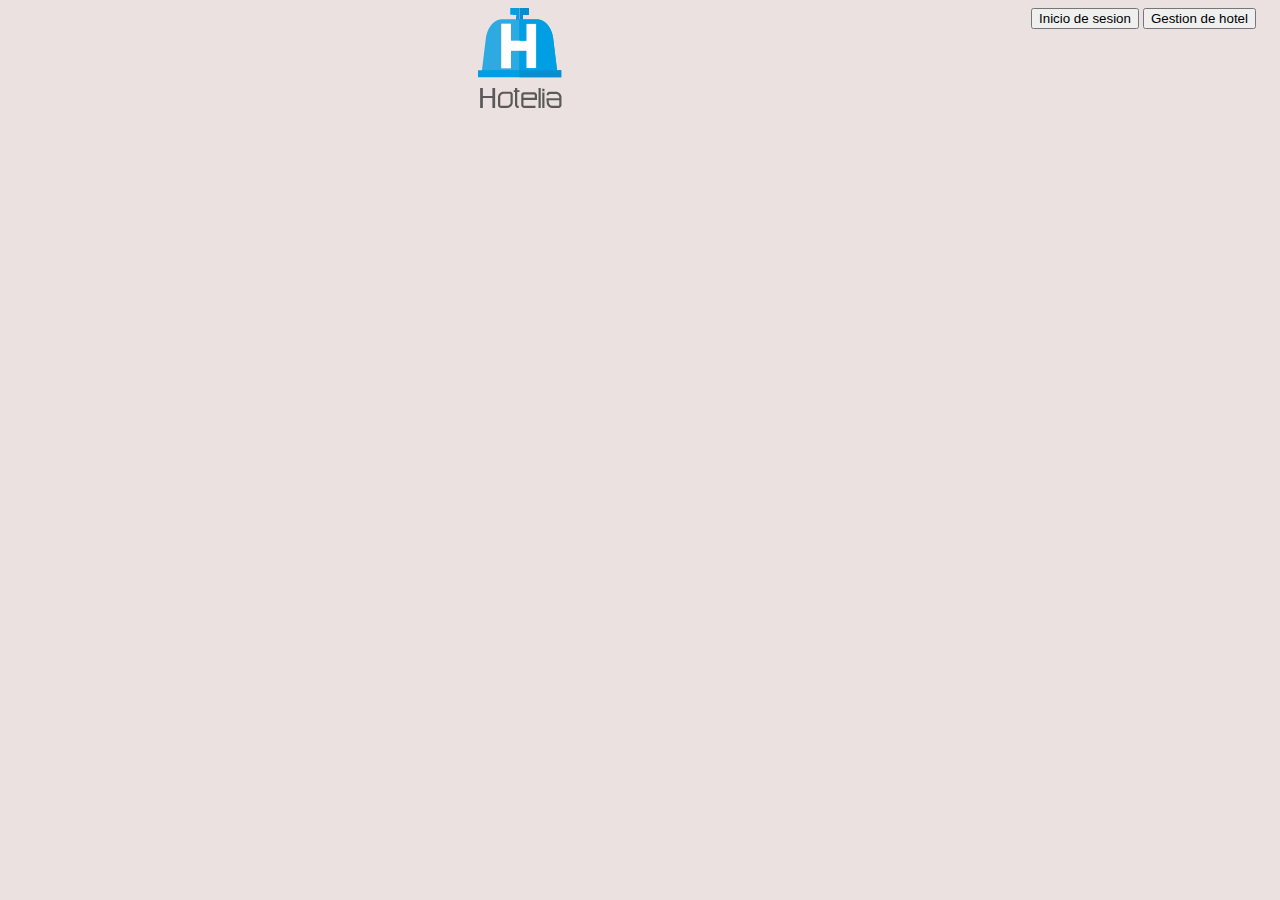
<file: index.html>
<!DOCTYPE html>
<html lang="en">
<head>
    <meta charset="UTF-8">
    <meta http-equiv="X-UA-Compatible" content="IE=edge">
    <meta name="viewport" content="width=device-width, initial-scale=1.0">
    <title>Hotelia grupo 7</title>
    <link rel="Stylesheet" href="css/indexstyle.css">
        
</head>         
<body>
    <div class="superior-log">
        <input type="button" value="Inicio de sesion">
        <input type="button" value="Gestion de hotel">
    </div>    
    <div class="logo">
       <img src="img/logo.png">
    </div>
    
</body>
</html>
</file>
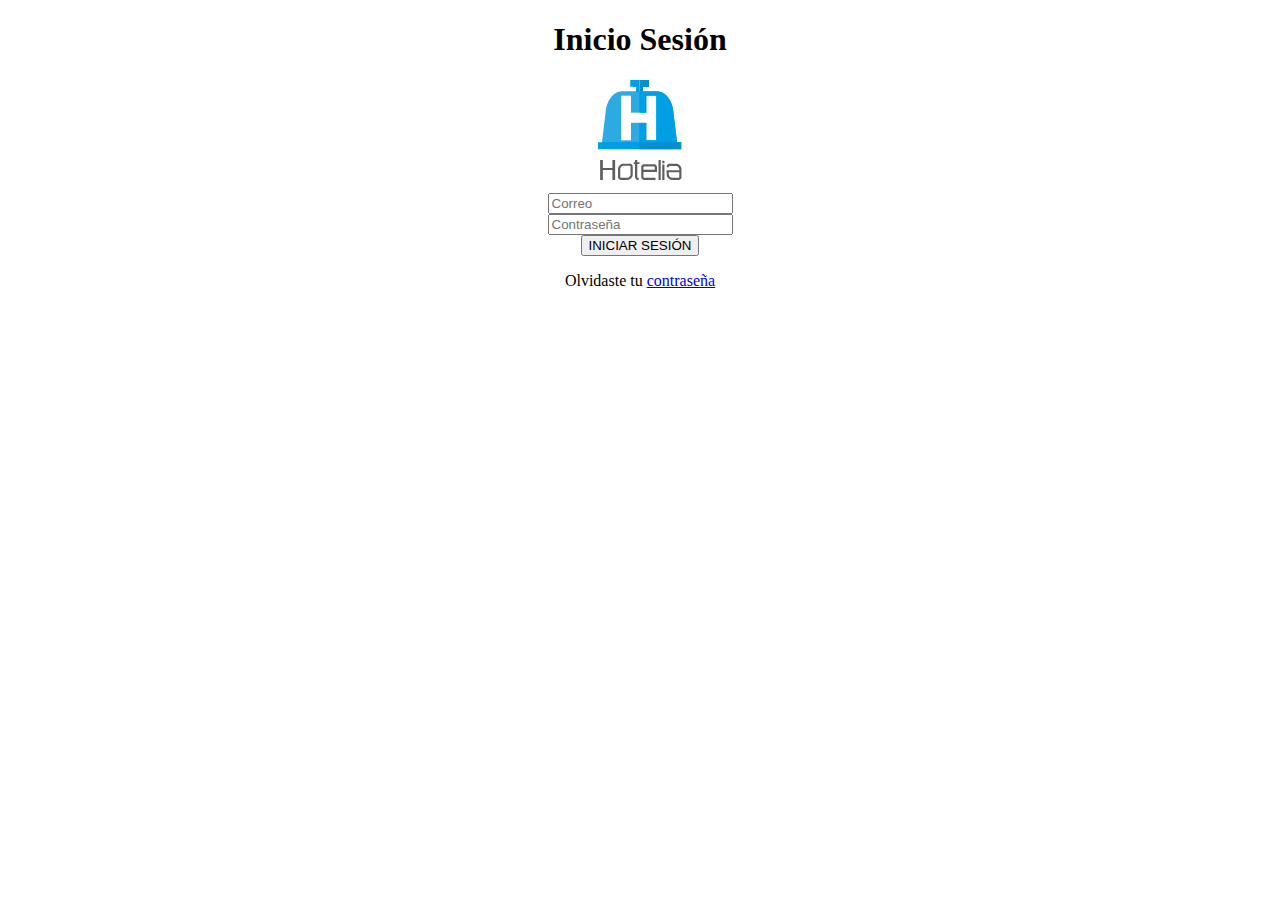
<file: login.html>
<!DOCTYPE html>
<html lang="en">
<head>
    <title>Login</title>
</head>
<body>
    <center><h1>Inicio Sesión</h1></center>
    <center>
    <img src="img/logo.png" alt="">
    <form>
        <input type="text" name="correo" placeholder="Correo">
        <br>
        <input type="password"  name="contrasena" placeholder="Contraseña">
        <br>
        <input type="submit" name="" value="INICIAR SESIÓN">
        <br>
        <p>Olvidaste tu <a href="#">contraseña</a></p>
    </form>
    </center>
</body>
</html>
</file>
<file: css/indexstyle.css>
body{
    background-color: rgb(236, 225, 225);
}

.logo{
    text-align: center;
}
.superior-log{
    float: right;
    padding-right: 1rem;
}
</file>
